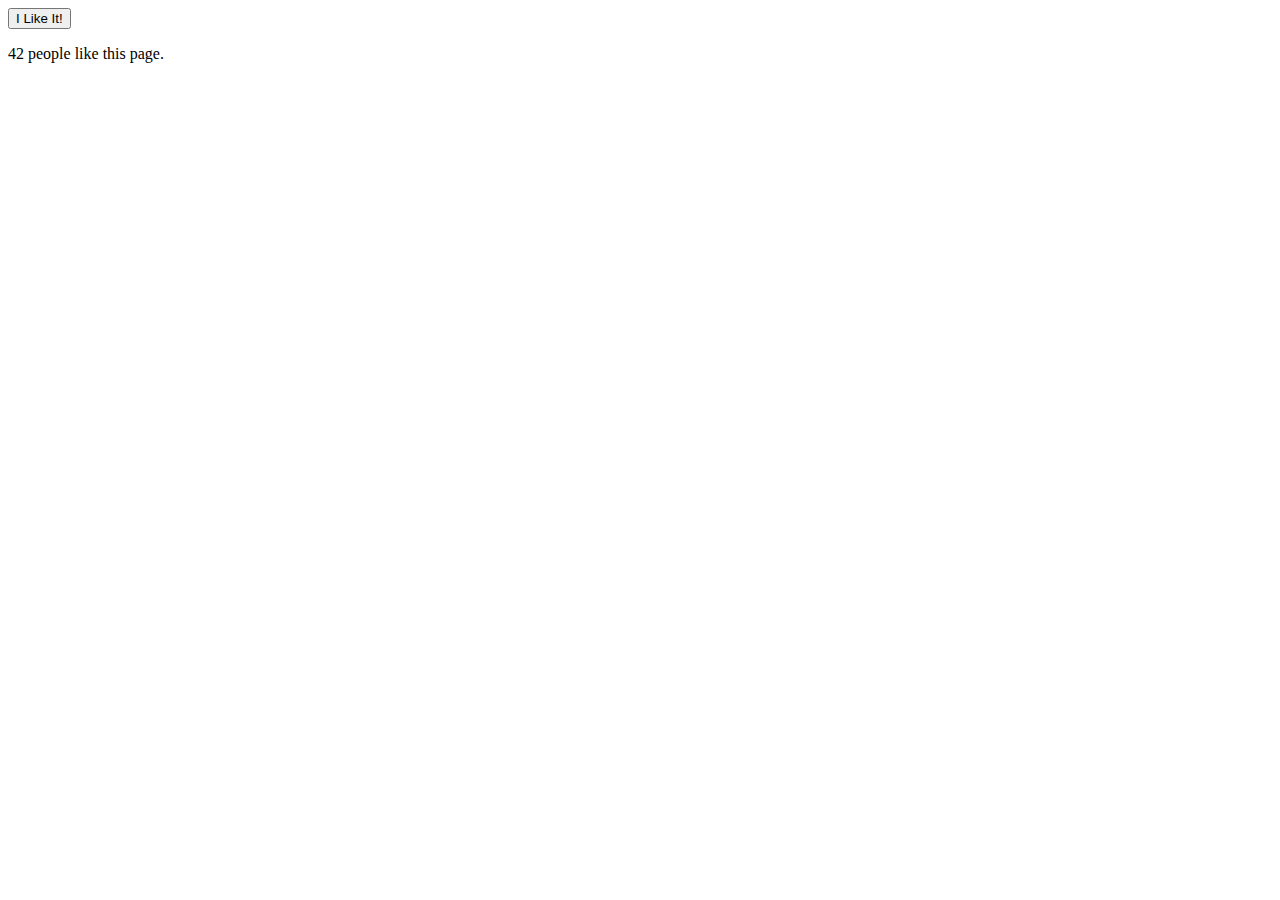
<file: html-ideas/partial-forms/index.html>
<!DOCTYPE html>

<head>
  <title>Partial Forms</title>
</head>

<body>

  <div id="like">
    <form action="form-submit.pl" method="post" target="#like">
      <button type="submit">I Like It!</button>
    </form>

    <p>42 people like this page.</p>
  </div>

</body>
</file>
